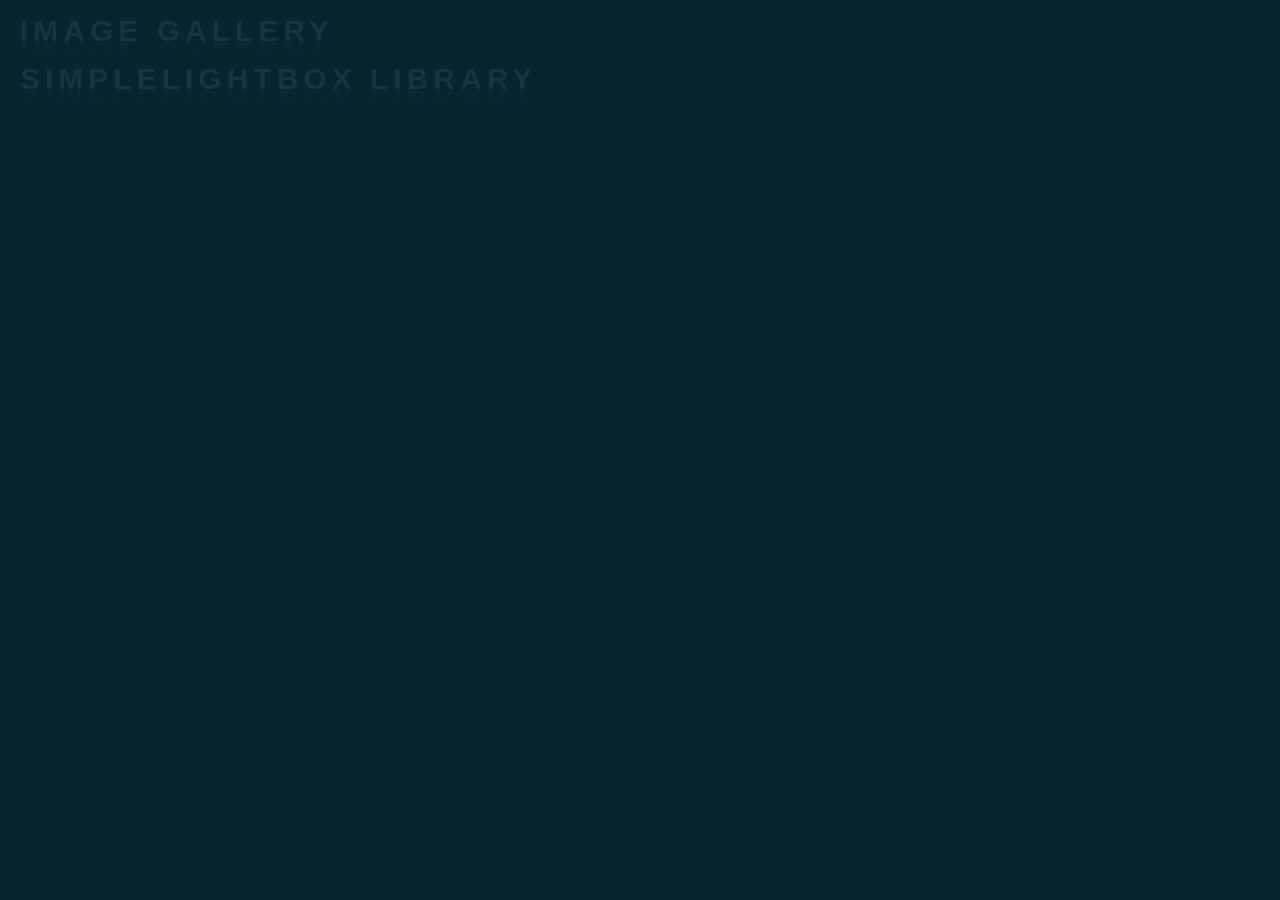
<file: index.html>
<!DOCTYPE html>
<html lang="en">
  <head>
    <meta charset="UTF-8" />
    <meta name="viewport" content="width=device-width, initial-scale=1.0" />
    <meta http-equiv="X-UA-Compatible" content="ie=edge" />
    <title>Homework 7</title>
    <link rel="stylesheet" href="css/common.css" />
  </head>
  <body>
    <ul>
      <li class="main-item">
        <a href="01-gallery.html" class="main-link">
          <p class="text">Image gallery</p>
        </a>
      </li>
      <li class="main-item">
        <a href="02-lightbox.html" class="main-link">
          <p class="text">SimpleLightbox library</p>
        </a>
      </li>
    </ul>
  </body>
</html>
</file>
<file: css/common.css>
* {
  box-sizing: border-box;
}

body {
  margin: 0;
  padding: 0;
  font-family: -apple-system, BlinkMacSystemFont, 'Segoe UI', Roboto, Oxygen,
    Ubuntu, Cantarell, 'Open Sans', 'Helvetica Neue', sans-serif;
  -webkit-font-smoothing: antialiased;
  -moz-osx-font-smoothing: grayscale;
  background-color: #07252d;
  /* color: #212121; */
  line-height: 1.5;
}

p {
  margin: 0;
  padding: 0;
}

input {
  padding: 8px;
  font: inherit;
}

.text {
  margin-top: 20px;
  margin-left: 20px;
  position: relative;
  font-size: 30px;
  font-weight: 900;
  letter-spacing: 5px;
  color: #0e3742;
  text-transform: uppercase;
  width: 100%;
  /* text-align: center; */
  -webkit-box-reflect: below 1px linear-gradient(transparent, #0004);
  line-height: 0.7em;
  outline: none;
  animation: animate 5s linear infinite;
}

@keyframes animate {
  0%,
  18%,
  20%,
  50.1%,
  60%,
  65.1%,
  80%,
  90.1%,
  92% {
    color: #0e3742;
    text-shadow: none;
  }
  18.1%,
  20.1%,
  30%,
  50%,
  60.1%,
  65%,
  80.1%,
  90%,
  92.1%,
  100% {
    color: #fff;
    text-shadow: 0 0 10px #03bcf4, 0 0 20px #03bcf4, 0 0 40px #03bcf4,
      0 0 80px #03bcf4, 0 0 160px #03bcf4;
  }
}

button {
  padding: 8px 12px;
  cursor: pointer;
}

ul {
  list-style: none;
  text-align: left;

  margin: 0;
  padding-left: 0;
}

a {
  display: inline-block;
  text-decoration: none;
  color: inherit;
}

img {
  display: block;
}

/* .main-link {
  display: inline-block;
  border: 1px solid rgb(3, 255, 255);
  border-radius: 3px;
  color: rgb(3, 255, 255);
  padding: 5px 10px;
}

.main-item:last-child {
  margin-top: 20px;
}

.main-link:hover,
.main-link:focus {
  background-color: rgb(25, 22, 224);
  border-color: rgb(25, 22, 224);
} */
</file>
